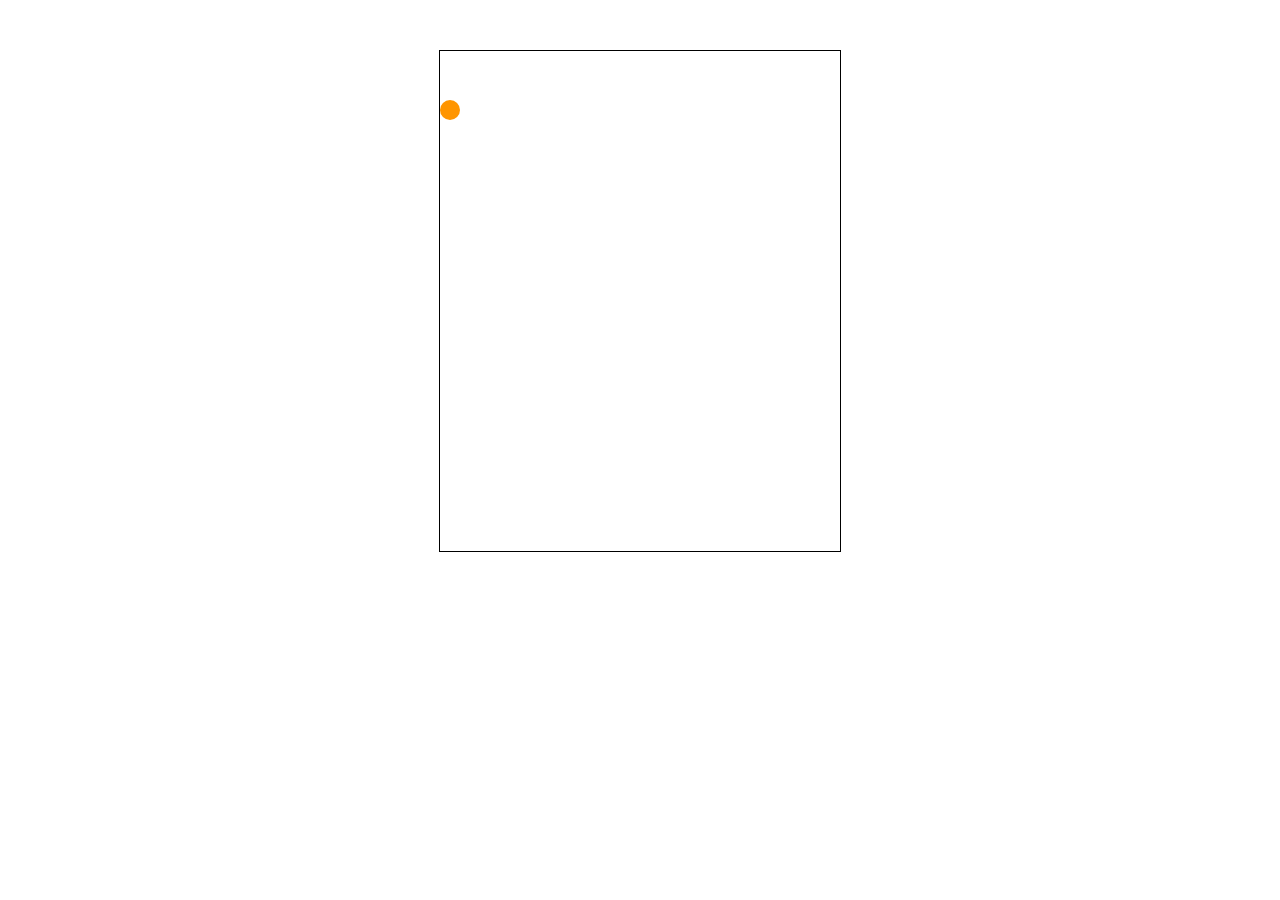
<file: index.html>
<!DOCTYPE html>
<html lang="en">
<head>
  <meta charset="UTF-8">
  <title>Flappy Bird</title>
  <link rel = "stylesheet" href = "style.css" >
</head>
<body>
  <div id = "game">
    <div id = "block"></div>
    <div id = "hole"></div> 
    <div id = "character"></div>
  </div>
</body>
<script src = "script.js"></script>
</html>
</file>
<file: style.css>
*{
  padding: 0;
  margin: 0;
   
}

#game{
  width: 400px;
  height: 500px;
  border: 1px solid black;
  margin: auto;
  margin-top: 50px;
  overflow: hidden;
}

#block{
  width: 50px;
  height: 500px;
  background-color: black;
  position: relative;
  left: 400px;
  animation: block 2s infinite linear;
}

@keyframes block{
  0%{left: 400px}
  100%{left: -50px} 
}

#hole{
  width: 50px;
  height: 150px;
  background-color: white;
  position: relative;
  left: 400px;
  top: -500px;
  animation: block 2s infinite linear;
}

#character{
  width: 20px;
  height: 20px;
  background-color: #ff9500;
  position: absolute;
  top: 100px;
  border-radius: 50%;
}
</file>
